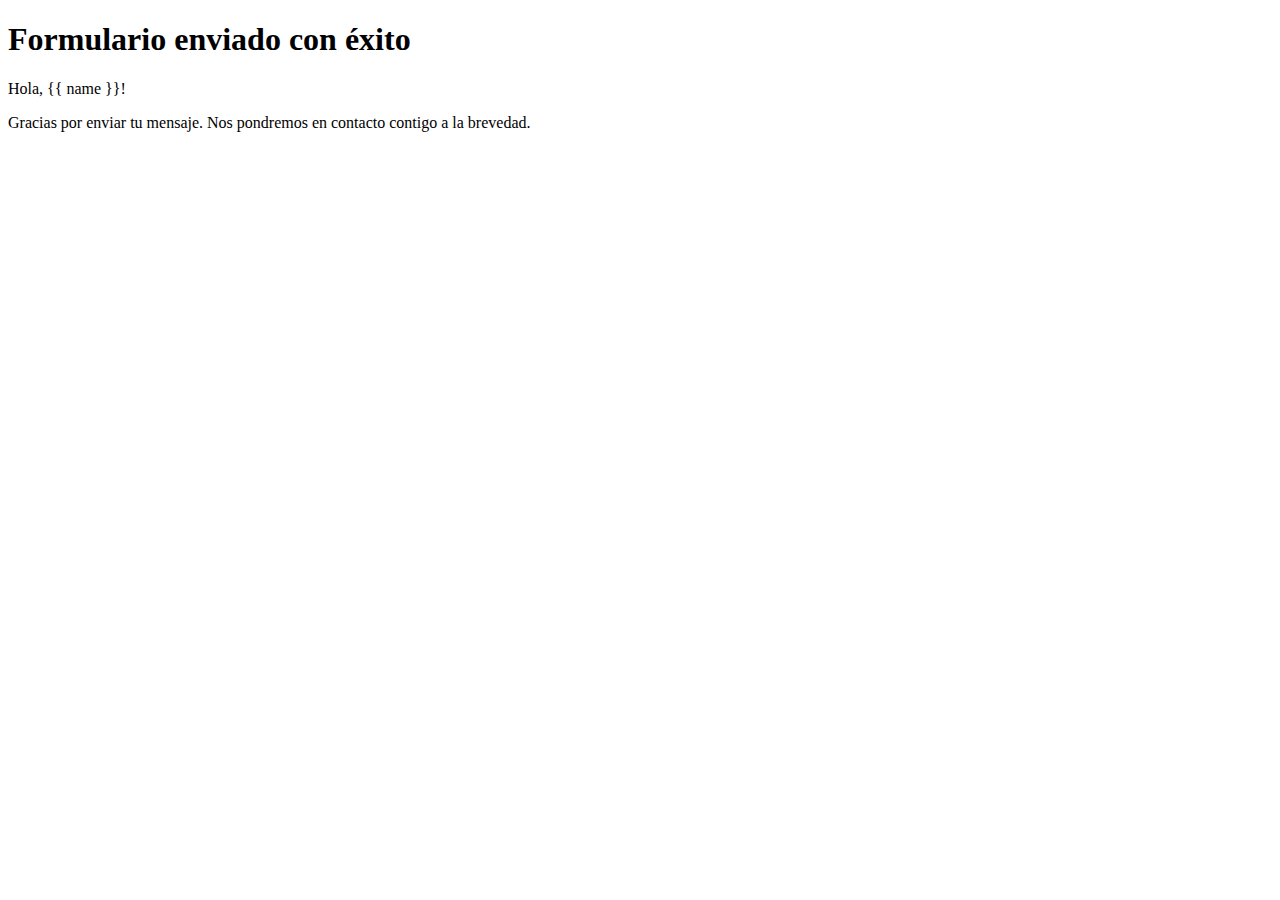
<file: mensaje.html>
<!DOCTYPE html>
<html lang="es">
<head>
    <meta charset="UTF-8">
    <title>Formulario enviado</title>
</head>
<body>
    <h1>Formulario enviado con éxito</h1>

    <p>Hola, {{ name }}!</p>
    <p>Gracias por enviar tu mensaje. Nos pondremos en contacto contigo a la brevedad.</p>
</body>
</html>
</file>
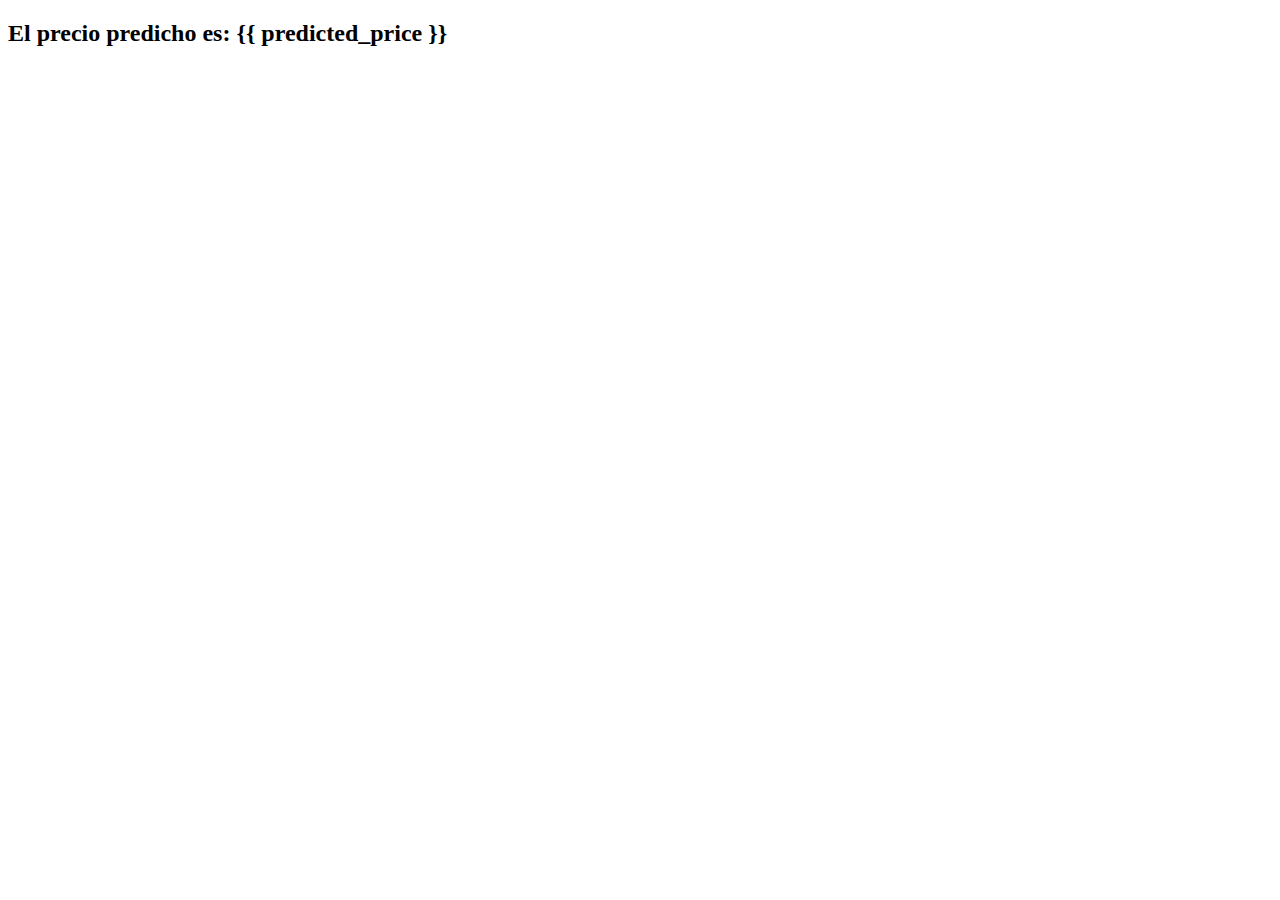
<file: templates/result.html>
<!DOCTYPE html>
<html lang="en">
<head>
    <meta charset="UTF-8">
    <title>Resultado de Predicción</title>
</head>
<body>
    <h2>El precio predicho es: {{ predicted_price }}</h2>
</body>
</html>
</file>
